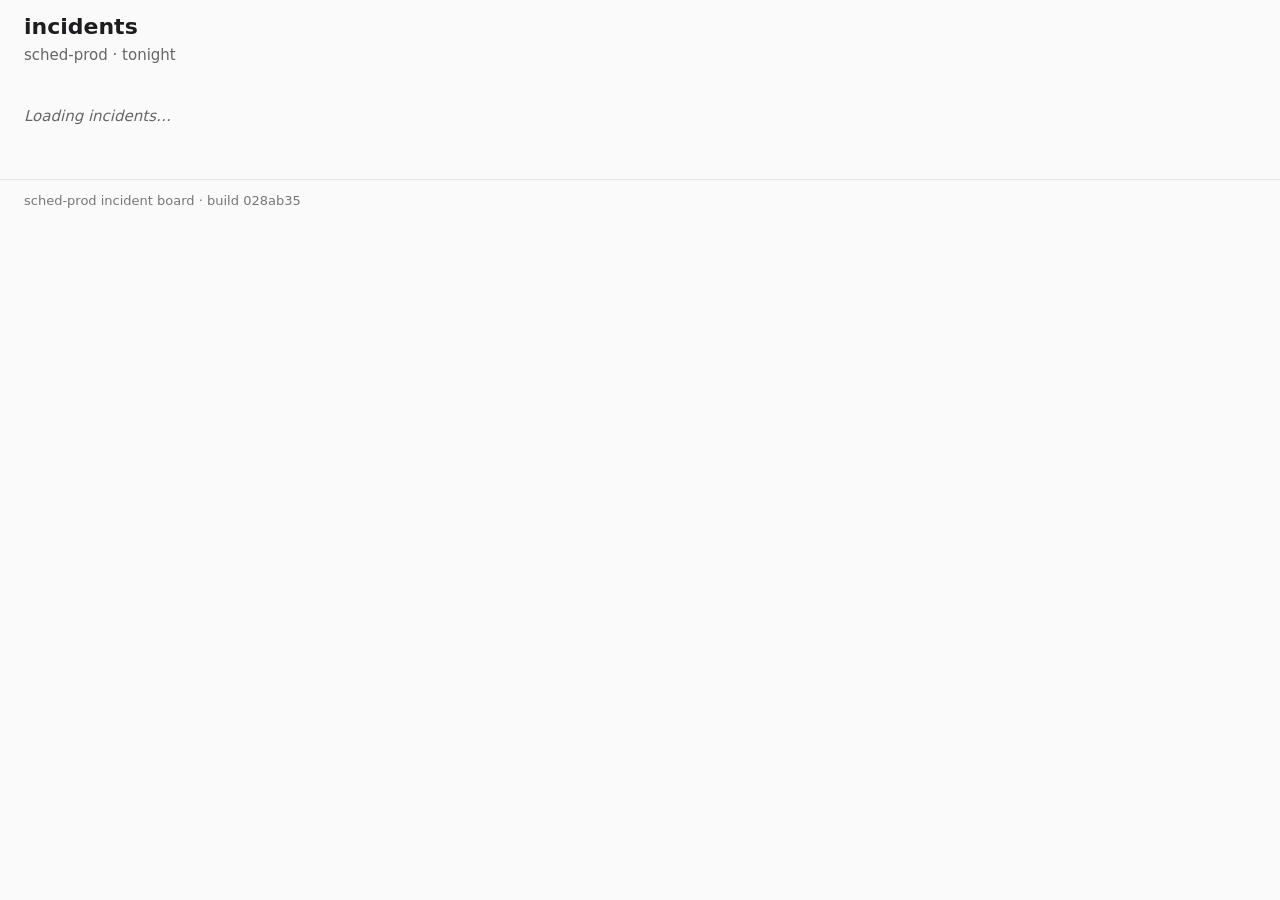
<file: index.html>
<!doctype html>
<html>
  <head>
    <meta http-equiv="refresh" content="0; url=app/" />
    <script>window.location.href = "app/";</script>
  </head>
  <body>
    <p>Redirecting to <a href="app/">sched-prod board</a>…</p>
  </body>
</html>
</file>
<file: app/style.css>
body { margin: 0; font: 15px/1.4 system-ui, sans-serif; color: #1d1d1f; background: #fafafa; }
header, main, footer { padding: 12px 24px; }
h1 { margin: 0; font-size: 22px; }
.sub { margin: 2px 0 0; color: #666; }
.list { list-style: none; margin: 0; padding: 0; max-width: 960px; }
.row { display: grid; grid-template-columns: 90px 50px 1fr 200px 90px; gap: 12px; align-items: center; min-height: 44px; padding: 0 12px; border-bottom: 1px solid #e5e5e5; background: #fff; }
.row .id { font-family: ui-monospace, monospace; }
.row.sev1 .sev { color: #b00020; font-weight: 600; }
.row.sev2 .sev { color: #a15c00; }
.row time { color: #555; font-variant-numeric: tabular-nums; }
.loader, .empty { padding: 16px 0; color: #666; font-style: italic; }
.new-bar {
  display: none;
  position: fixed;
  top: 16px;
  left: 50%;
  transform: translateX(-50%);
  z-index: 1000;
  background: #0071e3;
  color: #fff;
  padding: 8px 20px;
  border-radius: 20px;
  box-shadow: 0 4px 12px rgba(0, 0, 0, 0.15);
  cursor: pointer;
  font-weight: 600;
  font-size: 14px;
  border: none;
  white-space: nowrap;
}
.new-bar:hover {
  background: #0077ed;
}
.ack-action { display: flex; justify-content: flex-end; }
button.ack {
  background: #0071e3;
  color: #fff;
  border: none;
  border-radius: 4px;
  padding: 4px 10px;
  font: inherit;
  font-size: 13px;
  cursor: pointer;
}
button.ack:hover {
  background: #0077ed;
}
button.ack:disabled {
  opacity: 0.5;
  cursor: not-allowed;
}
.acked {
  color: #2e7d32;
  font-weight: 600;
  font-size: 13px;
}
footer { color: #777; font-size: 13px; margin-top: 24px; border-top: 1px solid #e5e5e5; }
</file>
